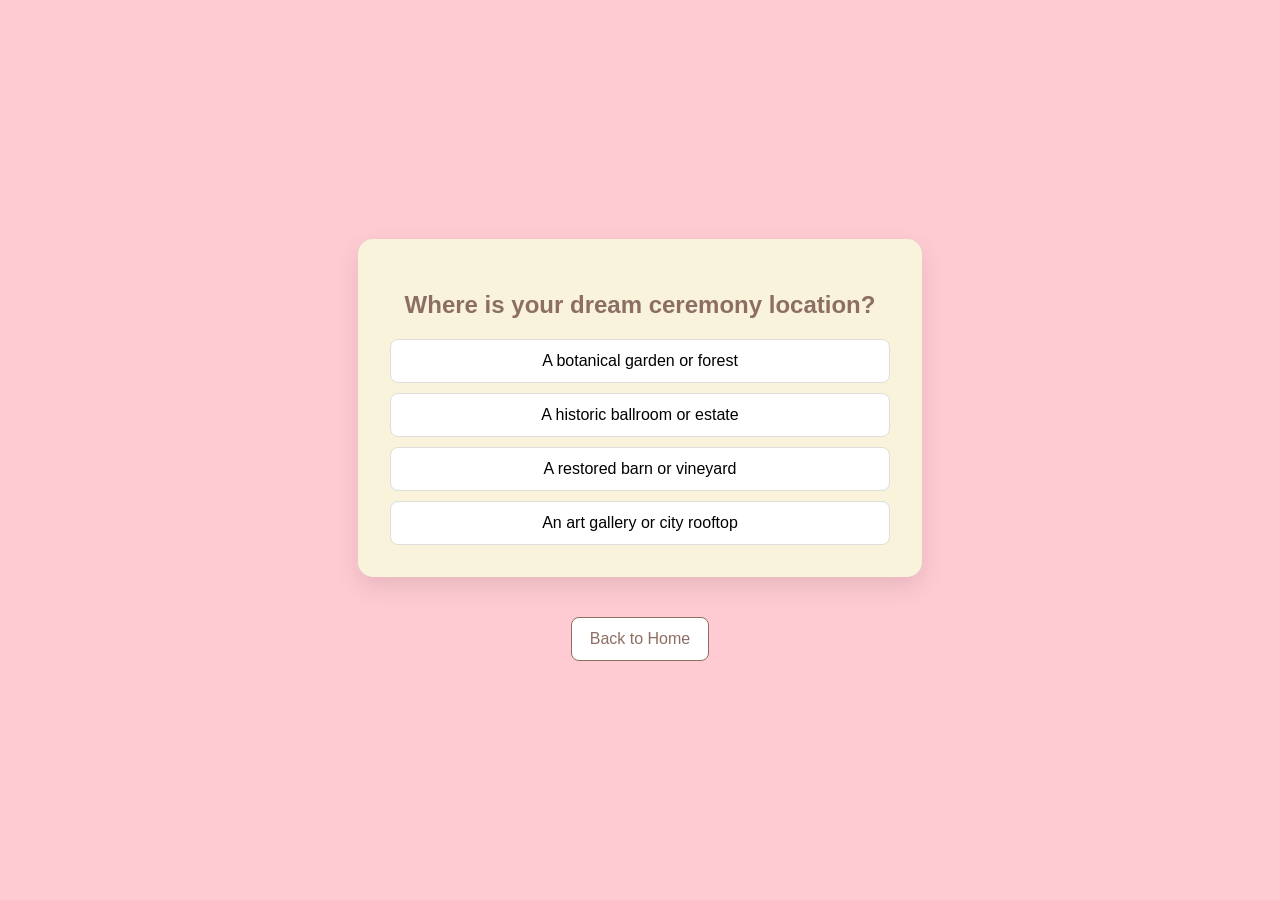
<file: app.html>
<!DOCTYPE html>
<html lang="en">
<head>
    <meta charset="UTF-8">
    <meta name="viewport" content="width=device-width, initial-scale=1.0">
    <title>Wedding Theme Discovery</title>
    <style>
        /* CSS: Styling the App */
        body {
            font-family: 'Segoe UI', Tahoma, Geneva, Verdana, sans-serif;
            background-color: #ffcbd3;
            display: flex;
            flex-direction: column;
            justify-content: center;
            align-items: center;
            height: 100vh;
            margin: 0;
        }

        #quiz-container {
            background: #faf3db;
            padding: 2rem;
            border-radius: 15px;
            box-shadow: 0 10px 25px rgba(0,0,0,0.1);
            width: 90%;
            max-width: 500px;
            text-align: center;
        }

        .question {
            font-size: 1.2rem;
            margin-bottom: 1.5rem;
            color: #4a4a4a;
        }

        .options-grid {
            display: grid;
            gap: 10px;
        }

        button {
            padding: 12px;
            border: 1px solid #ddd;
            background-color: #fff;
            cursor: pointer;
            border-radius: 8px;
            transition: all 0.2s;
            font-size: 1rem;
        }

        button:hover {
            background-color: #e8d5cc;
            border-color: #d1b8ab;
        }

        .home-button {
            display: inline-block;
            margin-top: 2.5rem;
            padding: 12px 18px;
            border: 1px solid #8d6e63;
            background-color: #fff;
            color: #8d6e63;
            text-decoration: none;
            border-radius: 8px;
            transition: all 0.2s;
            font-size: 1rem;
        }

        .home-button:hover {
            background-color: #e8d5cc;
            border-color: #d1b8ab;
        }

        #result {
            display: none;
        }

        h2 { color: #8d6e63; }
    </style>
</head>
<body>

<div id="quiz-container">
    <div id="quiz-ui">
        <h2 id="question-text">Loading question...</h2>
        <div id="options" class="options-grid">
            </div>
    </div>

    <div id="result">
        <h2>Your Perfect Theme:</h2>
        <h1 id="theme-name">...</h1>
        <p id="theme-desc"></p>
        <button onclick="location.reload()">Start Over</button>
    </div>
</div>

<a class="home-button" href="index.html">Back to Home</a>

<script>
    // JavaScript: Logic & Data
    const questions = [
        {
            text: "Where is your dream ceremony location?",
            options: [
                { text: "A botanical garden or forest", type: "Boho-Chic" },
                { text: "A historic ballroom or estate", type: "Classic Elegant" },
                { text: "A restored barn or vineyard", type: "Rustic" },
                { text: "An art gallery or city rooftop", type: "Modern Minimalist" }
            ]
        },
        {
            text: "Pick a color palette:",
            options: [
                { text: "Earth tones and terracotta", type: "Boho-Chic" },
                { text: "White, gold, and navy", type: "Classic Elegant" },
                { text: "Sage green and wood accents", type: "Rustic" },
                { text: "Monochrome or bold neons", type: "Modern Minimalist" }
            ]
        },
        {
            text: "What does your ideal cake look like?",
            options: [
                { text: "Covered in wildflowers", type: "Boho-Chic" },
                { text: "Traditional white with piping", type: "Classic Elegant" },
                { text: "A 'naked' cake with berries", type: "Rustic" },
                { text: "Geometric shapes/smooth marble", type: "Modern Minimalist" }
            ]
        }
    ];

    let currentQuestionIndex = 0;
    let scores = {};

    function showQuestion() {
        const question = questions[currentQuestionIndex];
        document.getElementById('question-text').innerText = question.text;
        const optionsContainer = document.getElementById('options');
        optionsContainer.innerHTML = '';

        question.options.forEach(option => {
            const btn = document.createElement('button');
            btn.innerText = option.text;
            btn.onclick = () => selectOption(option.type);
            optionsContainer.appendChild(btn);
        });
    }

    function selectOption(type) {
        scores[type] = (scores[type] || 0) + 1;
        currentQuestionIndex++;

        if (currentQuestionIndex < questions.length) {
            showQuestion();
        } else {
            showResult();
        }
    }

    function showResult() {
        document.getElementById('quiz-ui').style.display = 'none';
        const resultDiv = document.getElementById('result');
        resultDiv.style.display = 'block';

        // Find the type with the highest score
        const winner = Object.keys(scores).reduce((a, b) => scores[a] > scores[b] ? a : b);
        
        document.getElementById('theme-name').innerText = winner;
        
        const descriptions = {
            "Boho-Chic": "Free-spirited, creative, and relaxed. Think pampas grass and macramé.",
            "Classic Elegant": "Timeless, sophisticated, and polished. A fairy-tale aesthetic.",
            "Rustic": "Warm, cozy, and natural. Focuses on organic textures and intimacy.",
            "Modern Minimalist": "Sleek, clean lines, and sophisticated simplicity."
        };
        
        document.getElementById('theme-desc').innerText = descriptions[winner];
    }

    // Start the quiz
    showQuestion();
</script>

</body>
</html>
</file>
